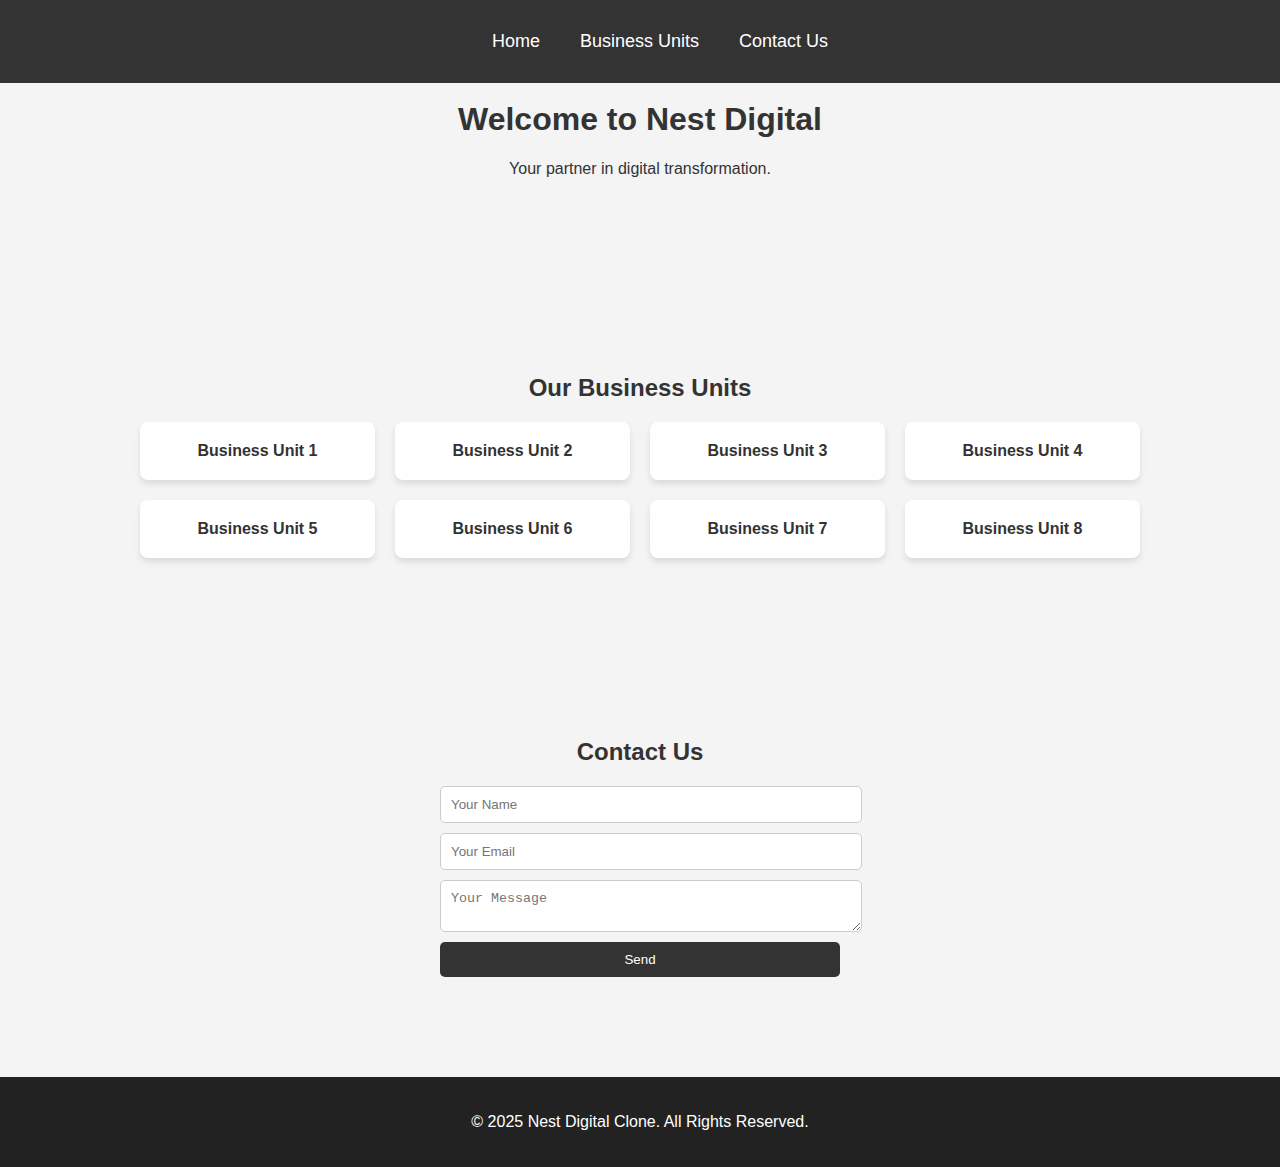
<file: day 6/index.html>
<!DOCTYPE html>
<html lang="en">
<head>
    <meta charset="UTF-8">
    <meta name="viewport" content="width=device-width, initial-scale=1.0">
    <title>Nest Digital Clone</title>
    <link rel="stylesheet" href="styles.css">
</head>
<body>
    <nav>
        <ul>
            <li><a href="#home">Home</a></li>
            <li><a href="#business-units">Business Units</a></li>
            <li><a href="#contact">Contact Us</a></li>
        </ul>
    </nav>
    
    <section id="home">
        <h1>Welcome to Nest Digital </h1>
        <p>Your partner in digital transformation.</p>
    </section>
    
    <section id="business-units">
        <h2>Our Business Units</h2>
        <div class="card-container">
            <div class="card"><a href="#unit1">Business Unit 1</a></div>
            <div class="card"><a href="#unit2">Business Unit 2</a></div>
            <div class="card"><a href="#unit3">Business Unit 3</a></div>
            <div class="card"><a href="#unit4">Business Unit 4</a></div>
            <div class="card"><a href="#unit5">Business Unit 5</a></div>
            <div class="card"><a href="#unit6">Business Unit 6</a></div>
            <div class="card"><a href="#unit7">Business Unit 7</a></div>
            <div class="card"><a href="#unit8">Business Unit 8</a></div>
        </div>
    </section>
    
    <section id="contact">
        <h2>Contact Us</h2>
        <form>
            <input type="text" placeholder="Your Name" required>
            <input type="email" placeholder="Your Email" required>
            <textarea placeholder="Your Message" required></textarea>
            <button type="submit">Send</button>
        </form>
    </section>
    
    <footer>
        <p>&copy; 2025 Nest Digital Clone. All Rights Reserved.</p>
    </footer>
</body>
</html>
</file>
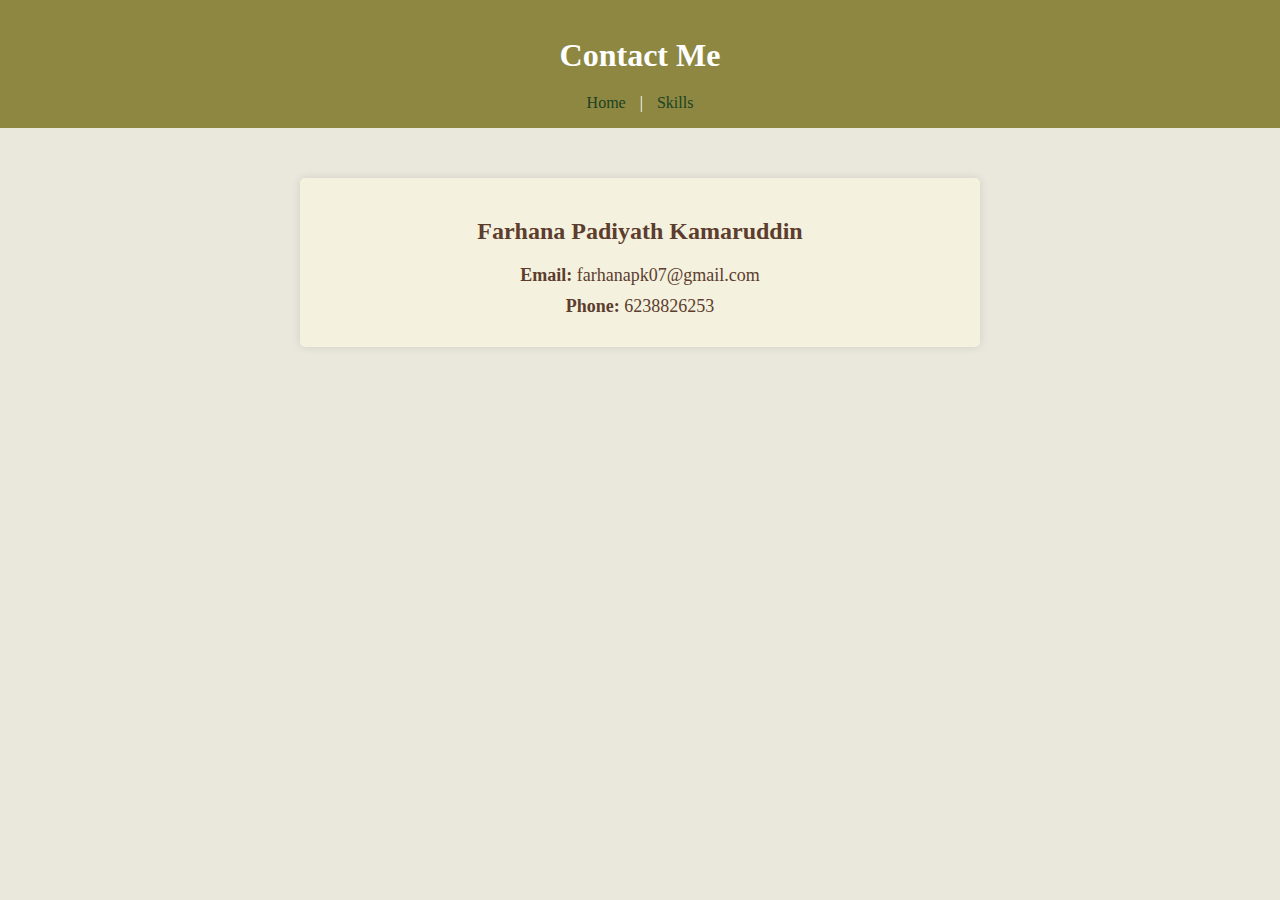
<file: portfolio/contact.html>
<!DOCTYPE html>
<html lang="en">
<head>
    <meta charset="UTF-8">
    <meta name="viewport" content="width=device-width, initial-scale=1.0">
    <title>Contact Me</title>
    <link rel="stylesheet" href="styles.css">
</head>
<body>
    <header>
        <h1>Contact Me</h1>
        <nav>
            <a href="my portfolio.html">Home</a> | 
            <a href="skills.html">Skills</a>
        </nav>
    </header>
    <div class="container">
        <h2>Farhana Padiyath Kamaruddin</h2>
        <p><strong>Email:</strong> farhanapk07@gmail.com</p>
        <p><strong>Phone:</strong> 6238826253</p>
    </div>
</body>
</html>
</file>
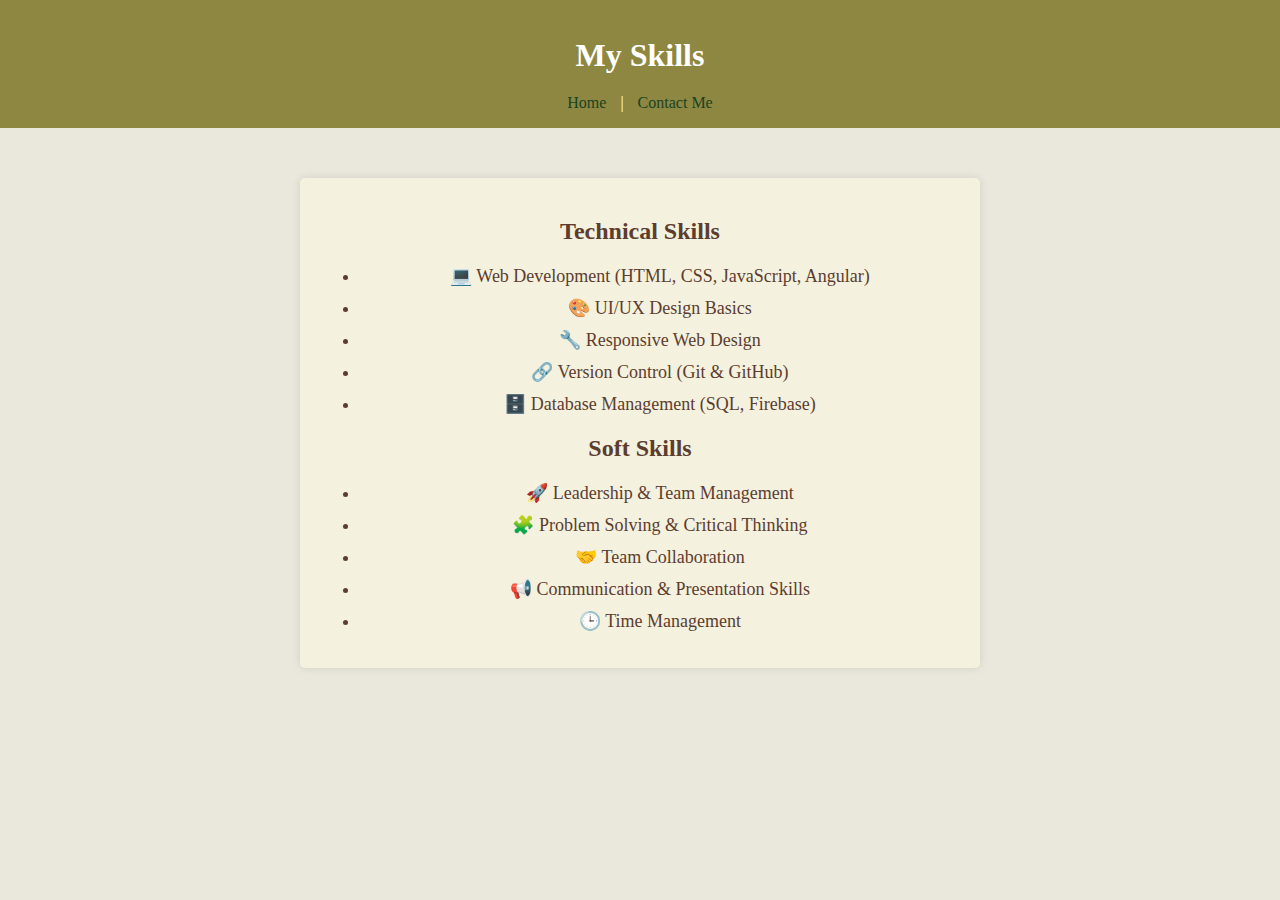
<file: portfolio/skills.html>
<!DOCTYPE html>
<html lang="en">
<head>
    <meta charset="UTF-8">
    <meta name="viewport" content="width=device-width, initial-scale=1.0">
    <title>Skills</title>
    <link rel="stylesheet" href="styles.css">
</head>
<body>
    <header>
        <h1>My Skills</h1>
        <nav>
            <a href="my portfolio.html">Home</a> |
            <a href="contact.html">Contact Me</a>
        </nav>
    </header>
    <div class="container">

        <h2>Technical Skills</h2>
        <ul>
            <li>💻 Web Development (HTML, CSS, JavaScript, Angular)</li>
            <li>🎨 UI/UX Design Basics</li>
            <li>🔧 Responsive Web Design</li>
            <li>🔗 Version Control (Git & GitHub)</li>
            <li>🗄️ Database Management (SQL, Firebase)</li>
        </ul>
        
        <h2>Soft Skills</h2>
        <ul>
            <li>🚀 Leadership & Team Management</li>
            <li>🧩 Problem Solving & Critical Thinking</li>
            <li>🤝 Team Collaboration</li>
            <li>📢 Communication & Presentation Skills</li>
            <li>🕒 Time Management</li>
        </ul>
        
    </div>
</body>
</html>
</file>
<file: day 6/styles.css>
body {
    font-family: Arial, sans-serif;
    margin: 0;
    padding: 0;
    background-color: #f4f4f4;
    color: #333;
}

/* Navbar */
nav {
    background: #333;
    padding: 15px 20px;
    position: fixed;
    width: 100%;
    top: 0;
    left: 0;
    display: flex;
    justify-content: center;
    z-index: 1000;
}
nav ul {
    list-style: none;
    padding: 0;
    display: flex;
    gap: 20px;
}
nav ul li {
    display: inline;
}
nav ul li a {
    color: white;
    text-decoration: none;
    font-size: 18px;
    padding: 10px;
    transition: 0.3s;
}
nav ul li a:hover {
    background: #555;
    border-radius: 5px;
}

/* Section Styling */
section {
    padding: 80px 20px;
    text-align: center;
}

/* Business Units */
.card-container {
    display: grid;
    grid-template-columns: repeat(auto-fit, minmax(200px, 1fr));
    gap: 20px;
    max-width: 1000px;
    margin: auto;
}
.card {
    background: white;
    padding: 20px;
    box-shadow: 0 4px 6px rgba(0, 0, 0, 0.1);
    border-radius: 8px;
    transition: 0.3s;
    text-align: center;
}
.card:hover {
    transform: translateY(-5px);
}
.card a {
    text-decoration: none;
    color: #333;
    font-weight: bold;
}

/* Contact Form */
form {
    display: flex;
    flex-direction: column;
    gap: 10px;
    max-width: 400px;
    margin: auto;
}
input, textarea {
    padding: 10px;
    width: 100%;
    border: 1px solid #ccc;
    border-radius: 5px;
}
button {
    background: #333;
    color: white;
    padding: 10px;
    border: none;
    cursor: pointer;
    border-radius: 5px;
    transition: 0.3s;
}
button:hover {
    background: #555;
}

/* Footer */
footer {
    background: #222;
    color: white;
    text-align: center;
    padding: 20px;
    margin-top: 20px;
}
</file>
<file: portfolio/styles.css>
body {
    font-family: 'Times New Roman', serif;
    margin: 0;
    padding: 0;
    background-color: #eae7dc;
    color: #5c3d2e;
}

header {
    background: #8d8741;
    color: #fff;
    padding: 1rem;
    text-align: center;
}

nav a {
    color: #1a4222;
    text-decoration: none;
    margin: 0 10px;
}

.profile-image:hover {
    transform: scale(1.05);
}
.intro:hover{
transform: scale(1.05);
}


.container {
    width: 50%;
    margin: 50px auto;
    background: #f4f1de;
    padding: 20px;
    box-shadow: 0px 0px 10px rgba(0, 0, 0, 0.1);
    border-radius: 5px;
    text-align: center;
}

h1, h2 {
    margin-bottom: 20px;
}

p, li {
    font-size: 18px;
    margin: 10px 0;
}
.profile-image {
    width: 400px;
    height: 400px;
    border-radius: 0;
    margin-bottom: 20px;
    box-shadow: 0px 0px 10px rgba(0, 0, 0, 0.1);
    object-fit: cover;
    align-items: center;
}
</file>
